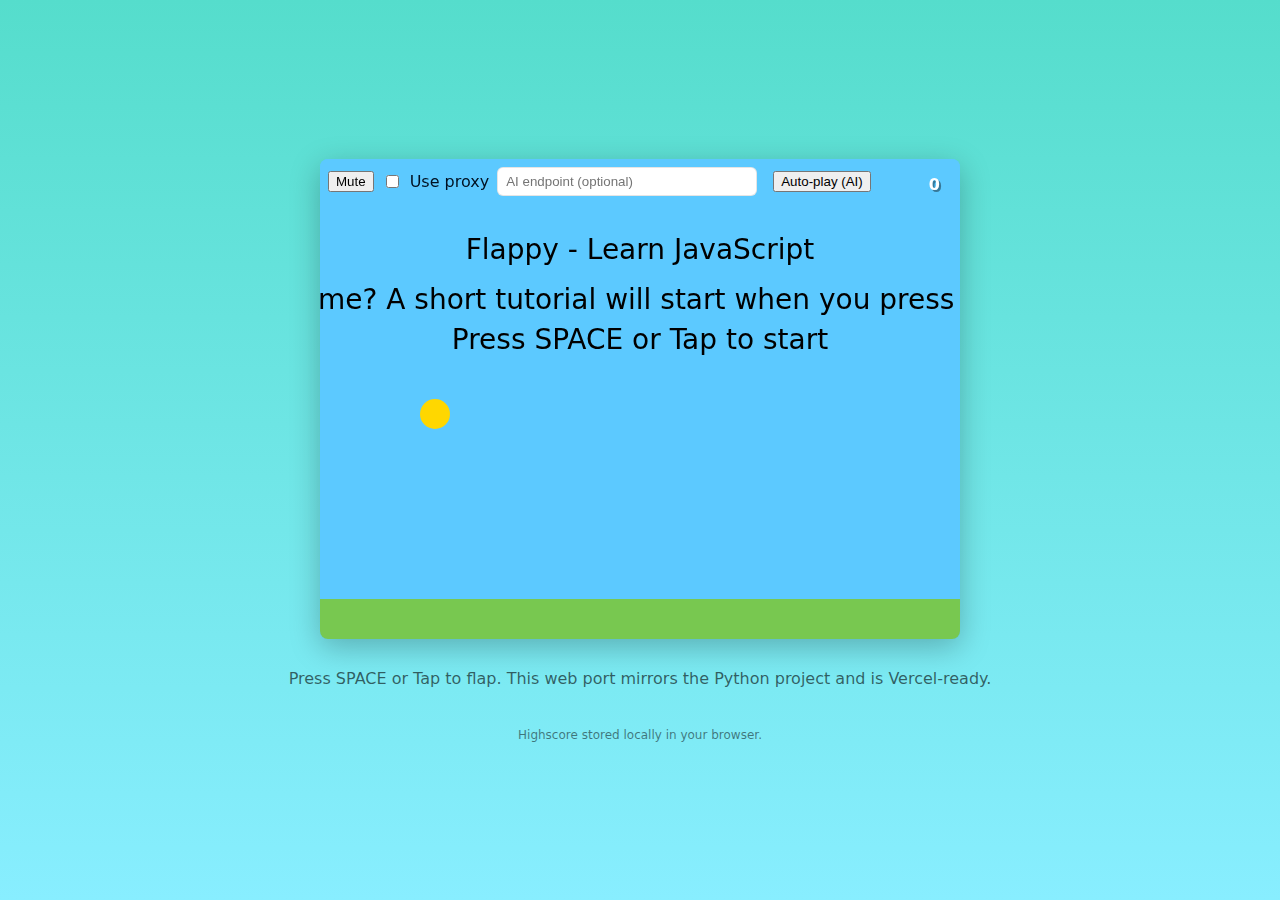
<file: web/index.html>
<!doctype html>
<html lang="en">

<head>
    <meta charset="utf-8" />
    <meta name="viewport" content="width=device-width,initial-scale=1" />
    <title>Flappy - Learn JavaScript</title>
    <link rel="stylesheet" href="styles.css" />
    <!-- Critical inline styles: ensures page renders sensibly even if external CSS fails to load -->
    <style>
        html,
        body {
            height: 100%
        }

        body {
            font-family: system-ui, -apple-system, Segoe UI, Roboto, Arial;
            background: linear-gradient(#5dc, #8ef);
            margin: 0;
            color: #012;
            display: flex;
            align-items: center;
            justify-content: center;
            min-height: 100vh
        }

        main {
            width: 100%;
            max-width: 980px;
            text-align: center;
            display: flex;
            flex-direction: column;
            align-items: center;
            gap: 18px;
            padding: 20px
        }

        #game-wrap {
            position: relative;
            display: block
        }

        canvas {
            display: block;
            background: #5cc9ff;
            border-radius: 8px;
            box-shadow: 0 8px 30px rgba(0, 0, 0, 0.25);
            max-width: 100%;
            height: auto
        }

        #ui {
            position: absolute;
            top: 8px;
            left: 8px;
            right: 8px;
            display: flex;
            justify-content: space-between;
            align-items: center;
            pointer-events: auto
        }

        #ai-indicator {
            display: none;
            position: absolute;
            right: 12px;
            bottom: 12px;
            background: rgba(0, 0, 0, 0.6);
            color: white;
            padding: 8px 10px;
            border-radius: 6px
        }

        .modal {
            display: none
        }
    </style>
</head>

<body>
    <main>
        <div id="game-wrap">
            <canvas id="game" width="640" height="480"></canvas>
            <div id="ui">
                <div style="display:flex; gap:8px; align-items:center;">
                    <button id="mute">Mute</button>
                    <label style="display:flex; gap:8px; align-items:center;">
                        <input id="use-proxy" type="checkbox" /> Use proxy
                    </label>
                    <input id="ai-endpoint" placeholder="AI endpoint (optional)" style="width:260px;" />
                    <button id="ai-play">Auto-play (AI)</button>
                    <button id="ai-stop" style="display:none">Stop AI</button>
                </div>
                <div id="score">0</div>
            </div>
        </div>

        <div id="ai-indicator" class="hidden">AI active <span id="ai-timer">10</span>s</div>

        <div id="ai-fail-modal" class="modal hidden" role="dialog" aria-hidden="true">
            <div class="modal-content">
                <h3>Auto-play failed</h3>
                <p>The AI-assisted run ended. Enter your name to record this run and optionally continue automatic play.
                </p>
                <input id="ai-user-name" placeholder="Your name" />
                <textarea id="ai-feedback" placeholder="Feedback (optional)"></textarea>
                <div class="modal-actions">
                    <button id="ai-submit">Submit & Continue</button>
                    <button id="ai-cancel">Cancel</button>
                </div>
            </div>
        </div>

        <p class="hint">Press SPACE or Tap to flap. This web port mirrors the Python project and is Vercel-ready.</p>
        <footer>Highscore stored locally in your browser.</footer>
    </main>
    <script type="module" src="game.js"></script>
</body>

</html>
</file>
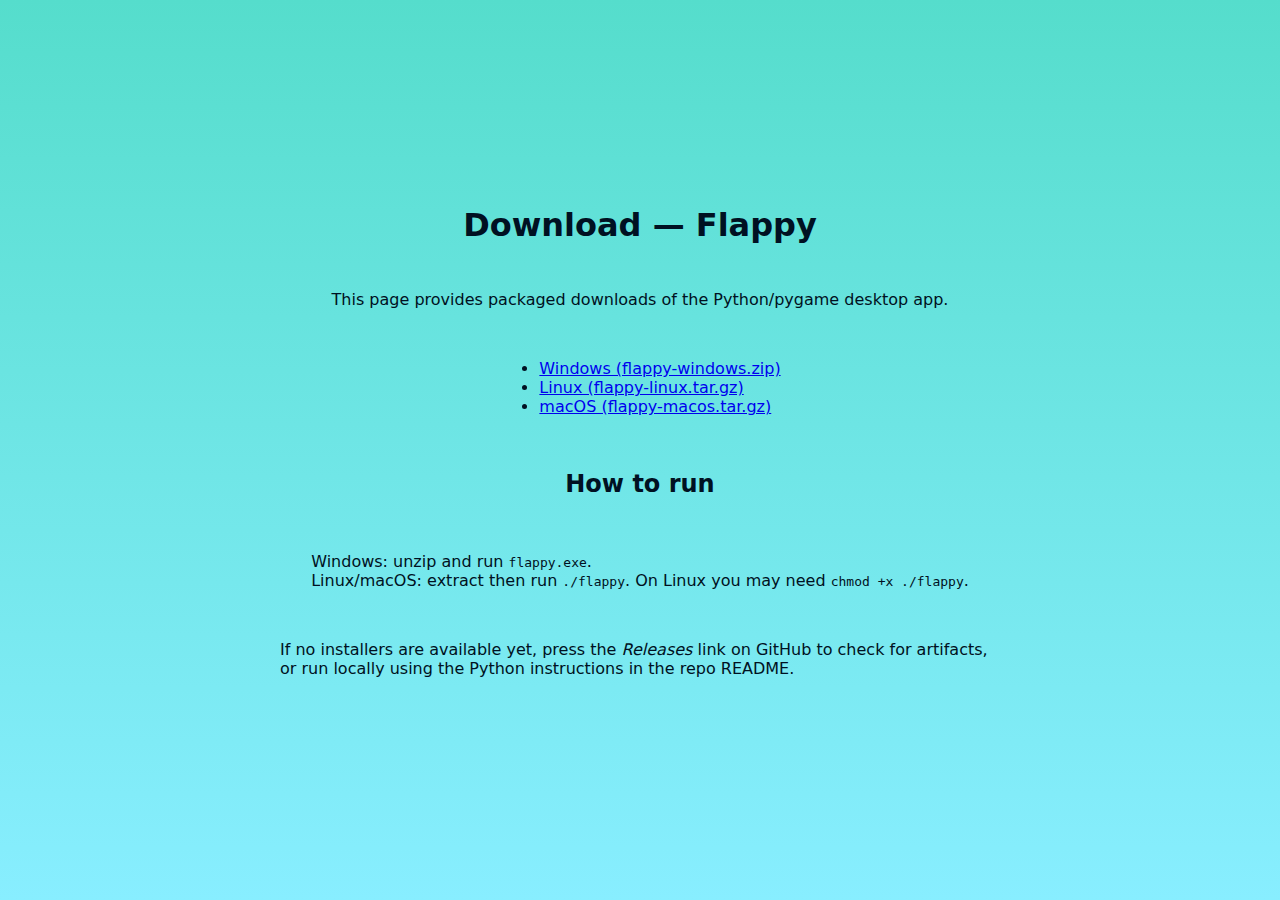
<file: web/download.html>
<!doctype html>
<html>
<head>
  <meta charset="utf-8" />
  <meta name="viewport" content="width=device-width,initial-scale=1" />
  <title>Download — Flappy</title>
  <link rel="stylesheet" href="styles.css" />
  <style>main{max-width:720px;margin:24px auto;text-align:left}</style>
</head>
<body>
  <main>
    <h1>Download — Flappy</h1>
    <p>This page provides packaged downloads of the Python/pygame desktop app.</p>
    <ul>
      <li><a href="https://github.com/Mjeevanantham/flappy-bird-game-py/releases/latest/download/flappy-windows.zip">Windows (flappy-windows.zip)</a></li>
      <li><a href="https://github.com/Mjeevanantham/flappy-bird-game-py/releases/latest/download/flappy-linux.tar.gz">Linux (flappy-linux.tar.gz)</a></li>
      <li><a href="https://github.com/Mjeevanantham/flappy-bird-game-py/releases/latest/download/flappy-macos.tar.gz">macOS (flappy-macos.tar.gz)</a></li>
    </ul>
    <h2>How to run</h2>
    <p>Windows: unzip and run <code>flappy.exe</code>.<br>
    Linux/macOS: extract then run <code>./flappy</code>. On Linux you may need <code>chmod +x ./flappy</code>.</p>
    <p>If no installers are available yet, press the <em>Releases</em> link on GitHub to check for artifacts, or run locally using the Python instructions in the repo README.</p>
  </main>
</body>
</html>
</file>
<file: web/styles.css>
* {
    box-sizing: border-box;
}

body {
    font-family: system-ui, -apple-system, Segoe UI, Roboto, Arial;
    background: linear-gradient(#5dc, #8ef);
    margin: 0;
    color: #012;
    display: flex;
    align-items: center;
    justify-content: center;
    min-height: 100vh
}

:root {
    --accent: #28a7ff;
    --accent-2: #66d2ff;
    --panel: #78c8ff;
    --muted: #0b2e3b
}

.hidden {
    display: none !important
}


main {
    text-align: center;
    display: flex;
    flex-direction: column;
    align-items: center;
    gap: 18px
}

h1 {
    margin: 0 0 12px
}

#game-wrap {
    position: relative;
    display: block
}

canvas {
    width: 640px;
    height: 480px;
    max-width: 100%;
    border-radius: 8px;
    box-shadow: 0 10px 40px rgba(0, 0, 0, 0.18);
    display: block
}

#ui {
    position: absolute;
    top: 8px;
    left: 8px;
    right: 8px;
    display: flex;
    justify-content: space-between;
    align-items: center;
    pointer-events: auto;
    /* allow inputs/buttons to be interactive */
}

#ui button {
    pointer-events: auto;
}

#score {
    position: absolute;
    right: 12px;
    top: 8px;
    font-weight: 700;
    color: white;
    text-shadow: 2px 2px 0 rgba(0, 0, 0, 0.4)
}

.hint {
    margin-top: 12px;
    color: rgba(0, 0, 0, 0.6);
}

footer {
    margin-top: 6px;
    font-size: 12px;
    color: rgba(0, 0, 0, 0.5);
}

#tutorial {
    position: absolute;
    left: 30px;
    right: 30px;
    bottom: 30px;
    background: rgba(0, 0, 0, 0.6);
    color: white;
    padding: 12px;
    border-radius: 6px;
}

/* AI / modal styles */
#ui button#ai-play,
#ui button#ai-stop {
    margin-left: 8px;
}

#ai-endpoint {
    padding: 6px 8px;
    border-radius: 6px;
    border: 1px solid rgba(0, 0, 0, 0.1);
}

#ai-indicator {
    position: absolute;
    right: 12px;
    bottom: 12px;
    background: rgba(0, 0, 0, 0.6);
    color: white;
    padding: 8px 10px;
    border-radius: 6px;
}

.modal {
    position: fixed;
    left: 0;
    right: 0;
    top: 0;
    bottom: 0;
    display: flex;
    align-items: center;
    justify-content: center;
    background: rgba(0, 0, 0, 0.4);
}

.modal.hidden {
    display: none;
}

.modal-content {
    background: white;
    color: #012;
    padding: 18px;
    border-radius: 8px;
    width: 320px;
    max-width: calc(100% - 40px);
}

.modal-content input,
.modal-content textarea {
    width: 100%;
    margin-top: 8px;
    padding: 8px;
    border: 1px solid #ddd;
    border-radius: 4px;
}

.modal-actions {
    display: flex;
    justify-content: flex-end;
    gap: 8px;
    margin-top: 12px;
}
</file>
